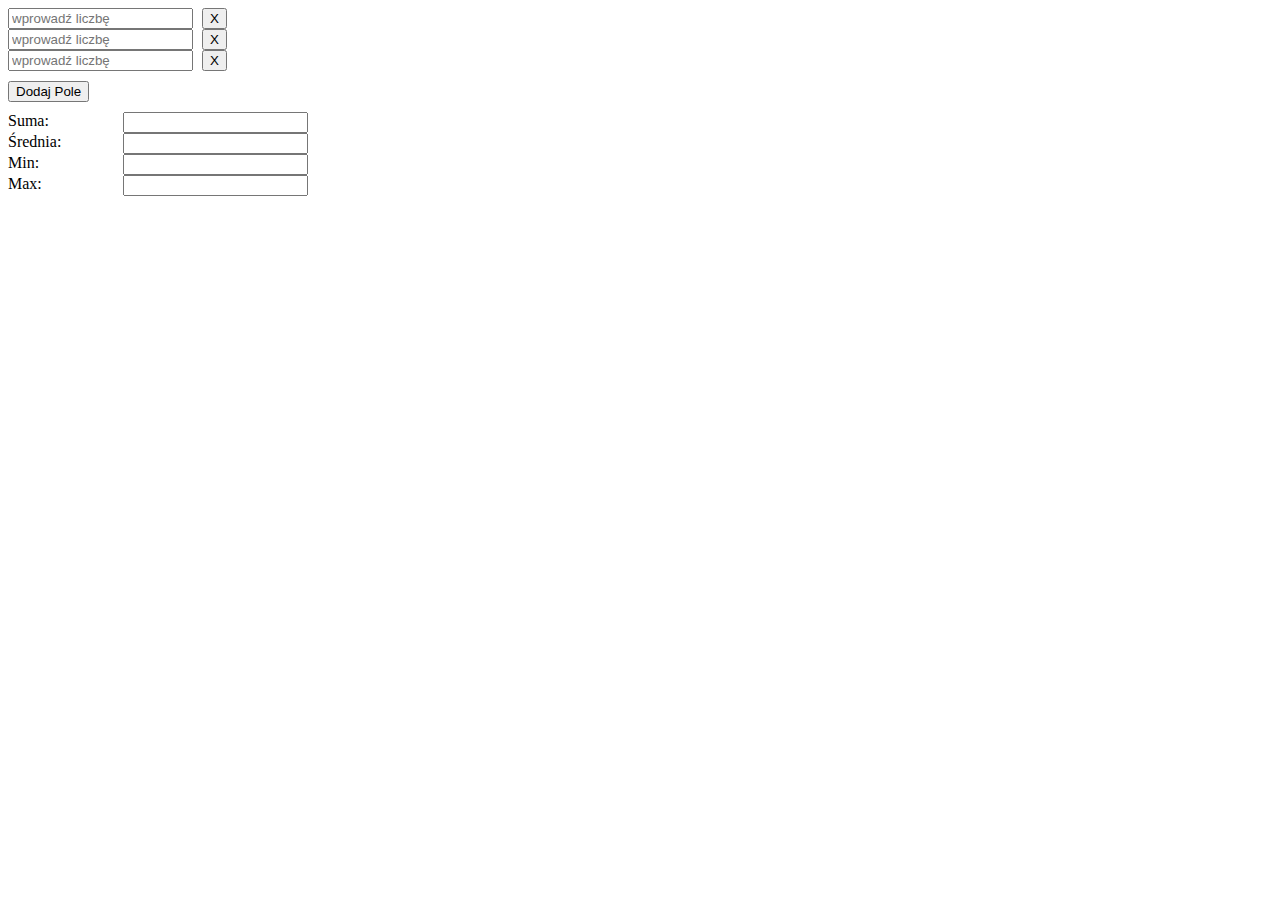
<file: Lab1/index.html>
<!DOCTYPE html>
<html lang="en">
<head>
    <meta charset="UTF-8">
    <meta http-equiv="X-UA-Compatible" content="IE=edge">
    <meta name="viewport" content="width=device-width, initial-scale=1.0">
    <link rel="stylesheet" href="./index.css">
    <title>Document</title>
</head>
<body>
    <div class="user-inputs-container">

    </div>
    <div class="user-controls" style="padding-top: 10px;">
        <button id="addInput">Dodaj Pole</button>
    </div>
    <div class="results-container">
        <div class="result-row">
            <label>Suma: </label><input readonly id="sum"/>
        </div>
        <div class="result-row">
            <label>Średnia: </label><input readonly id="avg"/>
        </div>
        <div class="result-row">
            <label>Min: </label><input readonly id="min"/>
        </div>
        <div class="result-row">
            <label>Max: </label><input readonly id="max"/>
        </div>
    </div>
    
    <div style="display:none" id="templateInput" style="padding-top: 5px;">
        <input type="text" id="userInput" placeholder="wprowadź liczbę" style="margin-right: 5px;"/>
        <button class="deleteInputButton" style="display: inline">X</button>
    </div>
</body>
<script src="./app.js"></script>
</html>
</file>
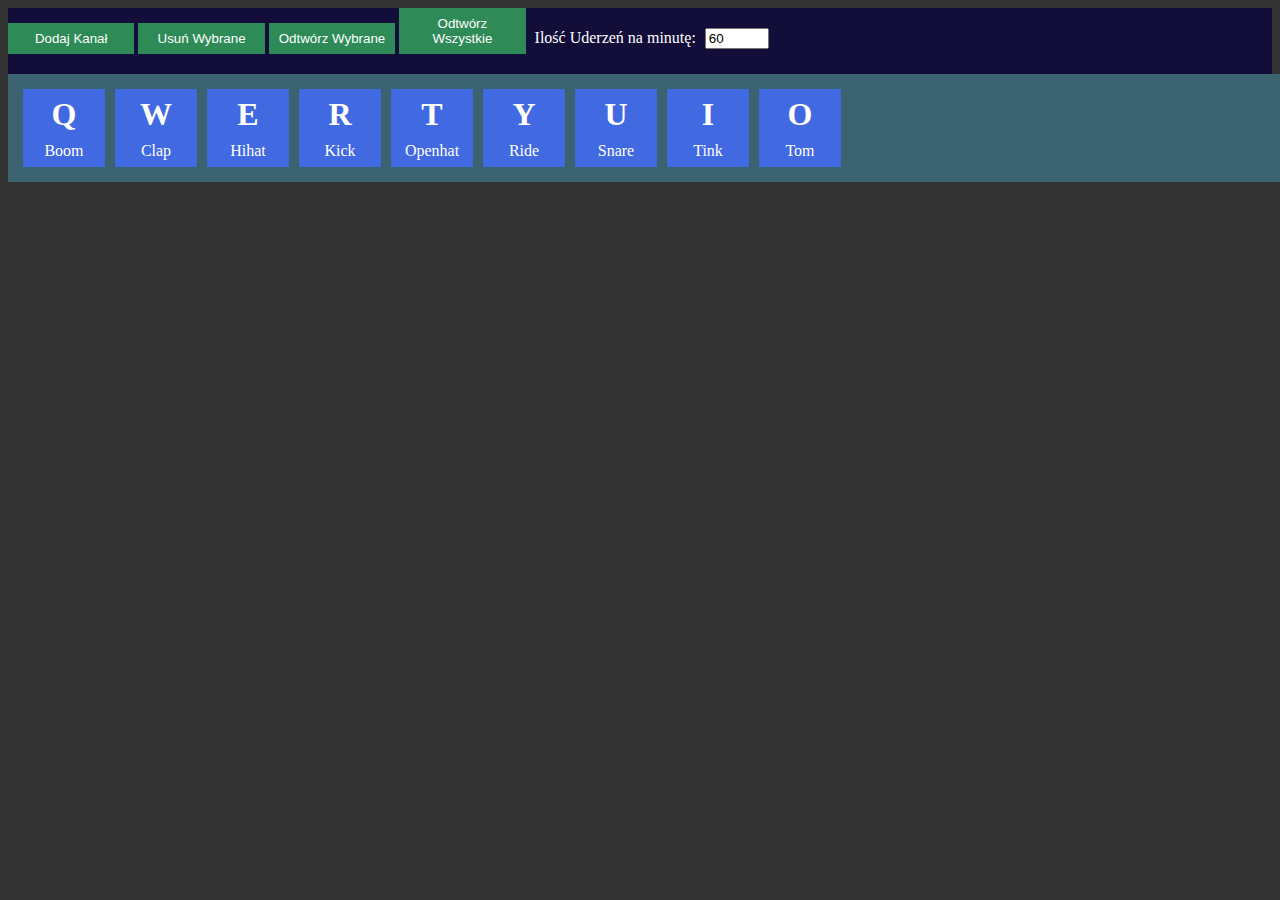
<file: Lab3/index.html>
<!DOCTYPE html>
<html lang="en">
<head>
    <meta charset="UTF-8">
    <meta http-equiv="X-UA-Compatible" content="IE=edge">
    <meta name="viewport" content="width=device-width, initial-scale=1.0">
    <link rel="stylesheet" href="./style.css">
    <title>DrumKit</title>
</head>
<body>
    <div class="app">
    <div class="channels-section">
        <div class="channels-controls">
            <button class="btn" id="add-channel">Dodaj Kanał</button>
            <button class="btn" id="remove-channel">Usuń Wybrane</button>      
            <button class="btn" id="play-selected">Odtwórz Wybrane</button>   
            <button class="btn" id="play-all">Odtwórz Wszystkie</button>
            <label class="beat-label">Ilość Uderzeń na minutę:</label>
            <input class="beat-input" type="number" min="1" max="600" value="60">         
        </div>
        <div class="channels-container">
        </div>
    </div>
    <div class="sounds-container">

    </div>
</div>
</body>
<script src="./elementsFactory.js"></script>
<script src="./main.js"></script>
</html>
</file>
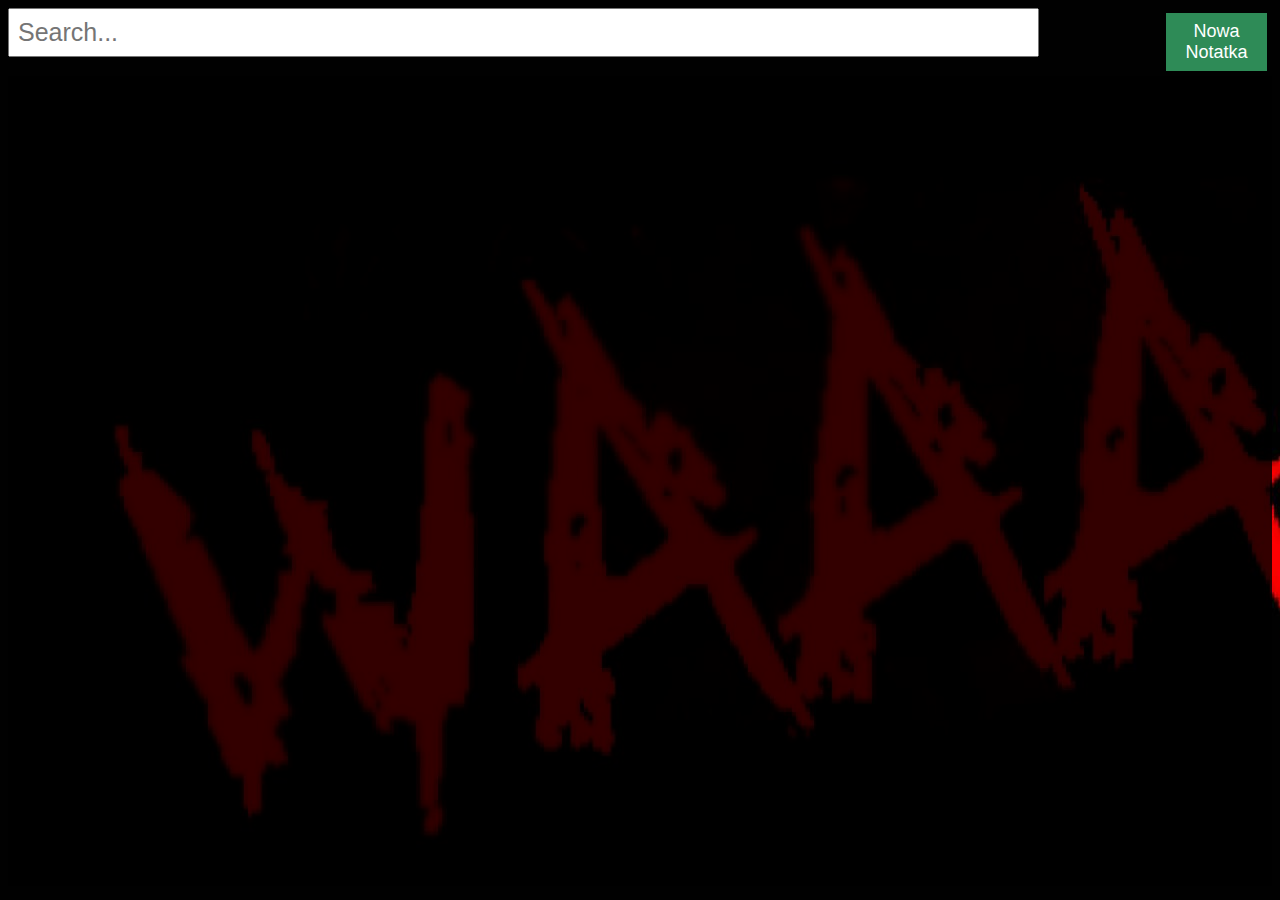
<file: Lab4/index.html>
<!DOCTYPE html>
<html lang="en">

<head>
    <meta charset="UTF-8">
    <meta http-equiv="X-UA-Compatible" content="IE=edge">
    <meta name="viewport" content="width=device-width, initial-scale=1.0">
    <link rel="stylesheet" href="./style.css">
    <title>Notekeep</title>
</head>

<body>
    <div class="action-bar">
      <input type="text" class="search-input" id="search" placeholder="Search...">
      <button class="add-button" id="add">Nowa Notatka</button>
    </div>
    <div class="container" id="container">

        <!-- <div class="card">
            <h4>placeholder</h4>
            <span class="delete">&times</span>
            <p>Lorem ipsum dolor sit amet, consectetur adipiscing elit</p>
        </div> -->

    </div>
    

    <div id="myModal" class="modal">

        <!-- Modal content -->
        <div class="modal-content">
          <span class="close" id="close-modal">&times;</span>
          <h1>Dodaj nową notatkę</h1>
          <div class="form-row">
            <label>Tytuł</label>
            <input type="text" id="note-title"/>
          </div>
          <div class="form-row">
            <label>Przypnij</label>
            <input type="checkbox" id="note-pin"/>
          </div>
          <div class="form-row">
            <label>Treść</label>
            <textarea id="note-content" cols="35" rows="5">...</textarea>
          </div>
          <div class="form-row">
          <label>kolor tła</label>
          <input type="color" value="#ffffff" id="note-color"/>
        </div>
        <div class="form-row">
          <label>Tagi:</label>
            <div class="tags-container" id="tags-container">
            </div>
            <input type="text" id="tag-form"/><button class="add-tag" id="add-tag">Dodaj Tag</button>
        </div>
        <div class="form-row">
            <button id="submit-note">Dodaj Notatke</button>
        </div>

        </div>
      
      </div>
</body>
<script src="./storage.js"></script>
<script src="./notes.js"></script>
<script src="./main.js"></script>

</html>
</file>
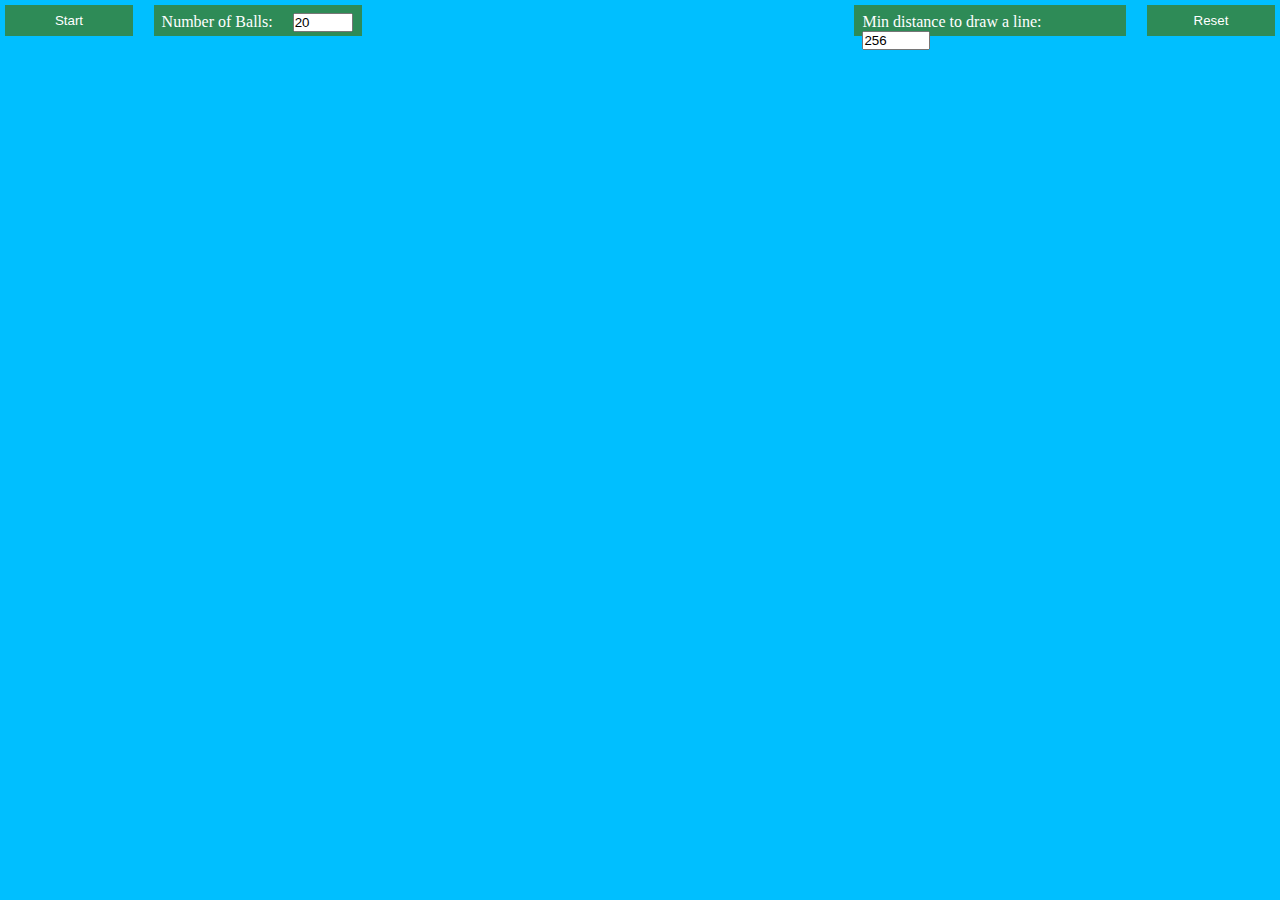
<file: Lab6/index.html>
<!DOCTYPE html>
<html lang="en">
<head>
    <meta charset="UTF-8">
    <meta http-equiv="X-UA-Compatible" content="IE=edge">
    <meta name="viewport" content="width=device-width, initial-scale=1.0">
    <link rel="stylesheet" href="./style.css">
    <title>Canvas</title>

</head>
<body>
    <div class="canvas-container">
    <canvas id="ballsCanvas"></canvas>
    <button class="btn" id="start-btn">Start</button>
    <button class="btn" id="reset-btn">Reset</button>
    <div class="form-div" id="balls-div"><label>Number of Balls:</label><input type="number" min="1" max="100" id="balls-input"></div>
    <div class="form-div" id="distance-div"><label>Min distance to draw a line:</label><input type="number" min="10" max="1000" id="distance-input"></div>
</div>
</body>
<script src="./main.js"></script>
</html>
</file>
<file: Lab1/index.css>
.result-row{
    display: flex;
    justify-content: space-between;
    width: 300px;
}

.results-container{
    margin-top: 10px;
}
</file>
<file: Lab3/style.css>
body{
    background-color: rgba(0,0,0,0.8);
}

.app{
    min-height: 98vh;
    width: 100vw;
    max-width: 100%;

}

.channels-section{
    background-color: rgba(11, 5, 59, 0.8);
    width: 100vw;
    max-width: 100%;
}
.channels-container{
    padding: 10px;
}

.channel{
    width: 100vw;
    max-width: 100%;
    display: flex;
    justify-content: space-between;
    overflow-x:auto;
}

.channel-sounds{
    display: flex;
    justify-content: flex-start;
}

.channel-select{
    min-width: 8vh;
    min-height: 8vh;
}

.sounds-container{
    background-color: rgba(61, 111, 126, 0.8);
    width: 100vw;
    max-width: 100%;
    padding: 10px;
    display: flex;
    justify-content: flex-start;
    flex-wrap: wrap;
}

.sound-button{
    background-color: royalblue;
    color: #fff;
    border: none;
    height: 8vh;
    width: 8vh;
    margin:5px;
    padding: 3px 5px;
    display: flex;
    flex-direction: column;
    align-items: center;
    justify-content: space-around;
}

.currently-playing{
    background-color: seagreen;
}

.sound-button h1, p{
    margin: 0;
}

.btn{
    background-color: seagreen;
    color: #fff;
    border: none;
    padding: 0.5rem;
    cursor: pointer;
    width: 10%;
}

.btn:hover {
    opacity: 0.9;
}

.btn:focus {
    outline: none;
}

.beat-label{
    color: #fff;
    margin: 0 5px 0 5px;
}
</file>
<file: Lab4/style.css>
body {
    background-image: url("assets/background.jpg");
    background-repeat: no-repeat;
    background-attachment: fixed;
}

.container{
    min-height: 90vh;
    width: 100vw;
    max-width: 100%;
    background-color: rgba(0,0,0,0.8);
    display: flex;
    justify-content: flex-start;
    flex-wrap: wrap;
}

.card{

    width: 10%;
    height: 300px;
    margin: 10px;
    padding: 10px 20px;
    background-color: papayawhip;
    position: relative;
    overflow: auto;
}

.delete{
    position: absolute;
    top: 0;
    right: 0;
    color: #888888;
    font-size: 28px;
    font-weight: bold;
    margin-right: 5px;
}

.creation-time{
  position: absolute;
  top: 5px;
  left: 5px;
  color: #000;
  font-size: 12px;
}

.delete:hover,
.delete:focus {
  color: #000;
  text-decoration: none;
  cursor: pointer;
}

.search-input{
  height: 5%;
  width: 80%;
  font-size: 25px;
  padding: 0.5rem;
}
.add-button{
    float: right;
    background-color: seagreen;
    color: #fff;
    border: none;
    padding: 0.5rem;
    cursor: pointer;
    width: 8%;
    height: 5%;
    font-size: large;
    margin: 5px;
}

.add-button:hover {
    opacity: 0.9;
}

.add-button:focus {
    outline: none;
}

.modal {
    display: none; /* Hidden by default */
    position: fixed; /* Stay in place */
    z-index: 1; /* Sit on top */
    padding-top: 100px; /* Location of the box */
    left: 0;
    top: 0;
    width: 100%; /* Full width */
    height: 100%; /* Full height */
    overflow: auto; /* Enable scroll if needed */
    background-color: rgb(0,0,0); /* Fallback color */
    background-color: rgba(0,0,0,0.4); /* Black w/ opacity */
  }
  
  /* Modal Content */
  .modal-content {
    background-color: #fefefe;
    margin: auto;
    padding: 20px;
    border: 1px solid #888;

    max-width: 300px;
  }

  .close{
    color: #aaaaaa;
    float: right;
    font-size: 28px;
    font-weight: bold;
  }
  
  .close:hover,
  .close:focus {
    color: #000;
    text-decoration: none;
    cursor: pointer;
  }

  .form-row{
    margin-top: 20px;
  }

  .tag-span{
    background-color: royalblue;
    color: #fff;
    border: none;
    margin:3px;
    padding: 3px 5px;
  }

  .tag-removable{
    cursor: pointer;
  }

  .tags-container{
    margin: 5px;
    display: flex;
    justify-content: flex-start;
    flex-wrap: wrap;
  }
</file>
<file: Lab6/style.css>
* {
    margin: 0;
    padding: 0;
}

html, body{
    width: 100%;
    height: 100%;
    overflow: hidden;
}

canvas{
    display: absolute;
    background-color: deepskyblue;
}

.canvas-container{
    position: relative;
}

#start-btn{
    position: absolute;
    top:5px;
    left: 5px;   
}
#reset-btn{
    position: absolute;
    top:5px;
    right: 5px;    
}

.btn{
    background-color: seagreen;
    color: #fff;
    border: none;
    padding: 0.5rem;
    cursor: pointer;
    width: 10%;
}

.btn:hover {
    opacity: 0.9;
}

.btn:focus {
    outline: none;
}

.form-div{
    background-color: seagreen;
    color: #fff;
    border: none;
    padding: 0.5rem;

    height: 15px;
}

.form-div:hover{
    opacity: 0.9;
}

.form-div label{
    margin-right: 20px;
}

#balls-div{
    position: absolute;
    top:5px;
    left: 12%;   
    width: 15%;
}

#distance-div{
    position: absolute;
    top:5px;
    right: 12%;   
    width: 20%;
}
</file>
